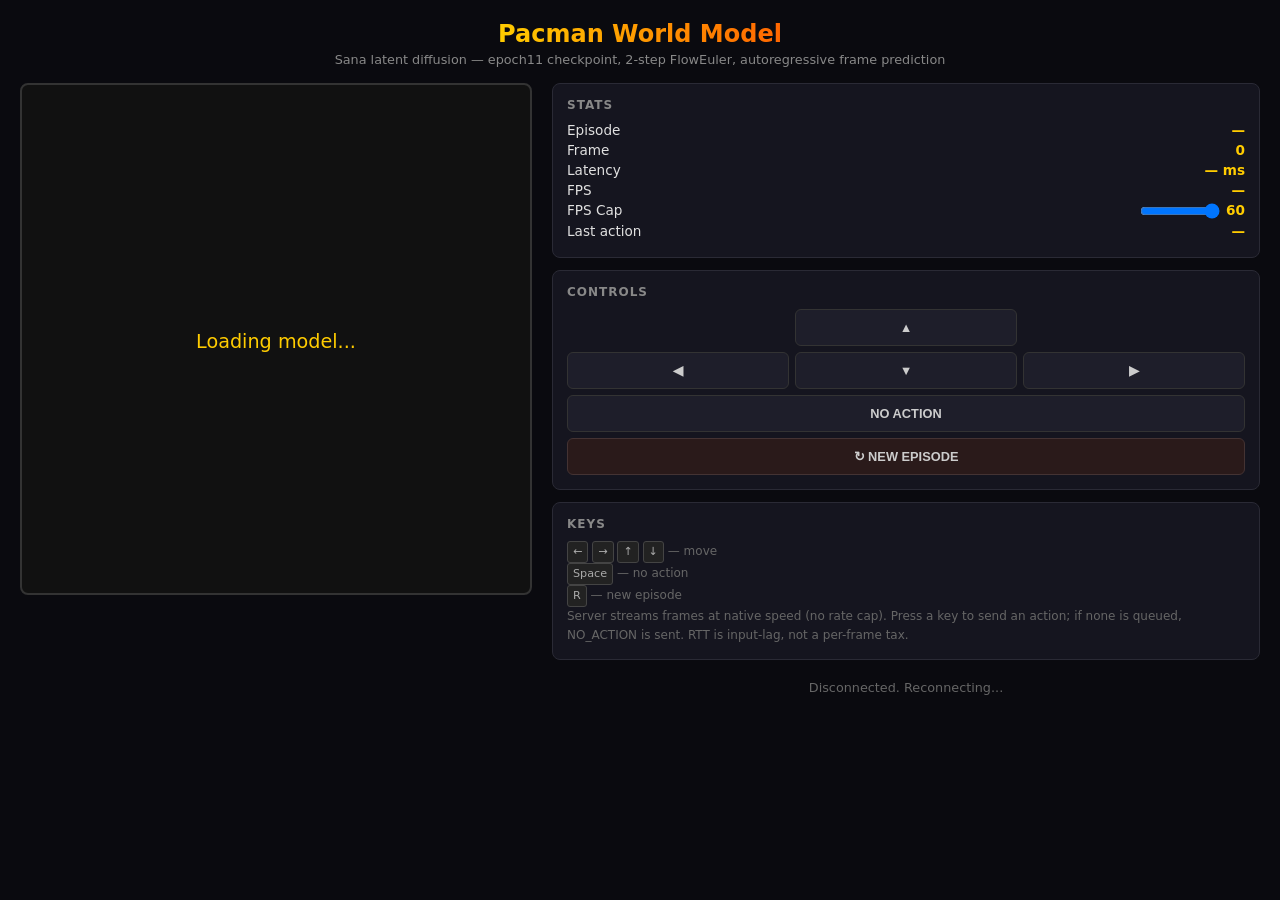
<file: app/static/index.html>
<!DOCTYPE html>
<html lang="en">
<head>
<meta charset="UTF-8">
<meta name="viewport" content="width=device-width, initial-scale=1.0">
<title>Pacman World Model</title>
<style>
  * { margin: 0; padding: 0; box-sizing: border-box; }
  body {
    background: #0a0a0f;
    color: #e0e0e0;
    font-family: 'Segoe UI', system-ui, -apple-system, sans-serif;
    display: flex;
    flex-direction: column;
    align-items: center;
    min-height: 100vh;
    padding: 20px;
  }
  h1 {
    font-size: 1.5rem;
    margin-bottom: 4px;
    background: linear-gradient(90deg, #ffcc00, #ff6600);
    -webkit-background-clip: text;
    -webkit-text-fill-color: transparent;
  }
  .subtitle {
    font-size: 0.8rem;
    color: #888;
    margin-bottom: 16px;
  }
  #game-container {
    position: relative;
    display: flex;
    gap: 20px;
    align-items: flex-start;
  }
  #canvas {
    border: 2px solid #333;
    border-radius: 8px;
    image-rendering: pixelated;
    background: #111;
    width: 512px;
    height: 512px;
  }
  #sidebar {
    display: flex;
    flex-direction: column;
    gap: 12px;
    min-width: 200px;
  }
  .panel {
    background: #15151f;
    border: 1px solid #2a2a35;
    border-radius: 8px;
    padding: 14px;
  }
  .panel h3 {
    font-size: 0.75rem;
    text-transform: uppercase;
    letter-spacing: 1px;
    color: #888;
    margin-bottom: 10px;
  }
  .stat {
    display: flex;
    justify-content: space-between;
    font-size: 0.85rem;
    margin: 4px 0;
  }
  .stat .val { color: #ffcc00; font-weight: 600; }
  .controls {
    display: grid;
    grid-template-columns: repeat(3, 1fr);
    gap: 6px;
  }
  .btn {
    background: #1e1e2a;
    border: 1px solid #333;
    color: #ccc;
    padding: 10px 0;
    border-radius: 6px;
    cursor: pointer;
    font-size: 0.8rem;
    font-weight: 600;
    transition: all 0.15s;
    user-select: none;
  }
  .btn:hover { background: #2a2a3a; border-color: #ffcc00; color: #ffcc00; }
  .btn:active { transform: scale(0.95); }
  .btn.reset-btn {
    grid-column: 1 / 4;
    background: #2a1a1a;
    border-color: #443333;
  }
  .btn.reset-btn:hover { background: #3a2222; border-color: #ff4444; color: #ff4444; }
  .btn.no-action { grid-column: 1 / 4; }
  #status {
    font-size: 0.8rem;
    color: #666;
    text-align: center;
    margin-top: 8px;
    min-height: 1.2em;
  }
  .loading {
    position: absolute;
    top: 50%; left: 50%;
    transform: translate(-50%, -50%);
    color: #ffcc00;
    font-size: 1.2rem;
  }
  .kbd {
    display: inline-block;
    background: #222;
    border: 1px solid #444;
    border-radius: 3px;
    padding: 1px 5px;
    font-size: 0.7rem;
    color: #aaa;
  }
  .help {
    font-size: 0.75rem;
    color: #666;
    line-height: 1.6;
  }
</style>
</head>
<body>
  <h1>Pacman World Model</h1>
  <div class="subtitle">Sana latent diffusion — epoch11 checkpoint, 2-step FlowEuler, autoregressive frame prediction</div>

  <div id="game-container">
    <div style="position: relative;">
      <canvas id="canvas" width="256" height="256"></canvas>
      <div class="loading" id="loading">Loading model...</div>
    </div>
    <div id="sidebar">
      <div class="panel">
        <h3>Stats</h3>
        <div class="stat"><span>Episode</span><span class="val" id="stat-episode">—</span></div>
        <div class="stat"><span>Frame</span><span class="val" id="stat-frame">0</span></div>
        <div class="stat"><span>Latency</span><span class="val" id="stat-latency">— ms</span></div>
        <div class="stat"><span>FPS</span><span class="val" id="stat-fps">—</span></div>
        <div class="stat"><span>FPS Cap</span><span class="val"><input type="range" id="fps-cap" min="1" max="60" value="60" style="width:80px;vertical-align:middle"><span id="fps-cap-val" style="margin-left:6px;font-size:0.85rem">60</span></span></div>
        <div class="stat"><span>Last action</span><span class="val" id="stat-action">—</span></div>
      </div>
      <div class="panel">
        <h3>Controls</h3>
        <div class="controls">
          <div></div>
          <button class="btn" data-action="UP">▲</button>
          <div></div>
          <button class="btn" data-action="LEFT">◀</button>
          <button class="btn" data-action="DOWN">▼</button>
          <button class="btn" data-action="RIGHT">▶</button>
          <button class="btn no-action" data-action="NO_ACTION">NO ACTION</button>
          <button class="btn reset-btn" id="reset-btn">↻ NEW EPISODE</button>
        </div>
      </div>
      <div class="panel">
        <h3>Keys</h3>
        <div class="help">
          <span class="kbd">←</span> <span class="kbd">→</span> <span class="kbd">↑</span> <span class="kbd">↓</span> — move<br>
          <span class="kbd">Space</span> — no action<br>
          <span class="kbd">R</span> — new episode<br>
          Server streams frames at native speed (no rate cap). Press a key to send an action; if none is queued, NO_ACTION is sent. RTT is input-lag, not a per-frame tax.
        </div>
      </div>
      <div id="status"></div>
    </div>
  </div>

<script>
const canvas = document.getElementById('canvas');
const ctx = canvas.getContext('2d');
const loadingEl = document.getElementById('loading');
const statusEl = document.getElementById('status');
const statEpisode = document.getElementById('stat-episode');
const statFrame = document.getElementById('stat-frame');
const statLatency = document.getElementById('stat-latency');
const statAction = document.getElementById('stat-action');
const statFPS = document.getElementById('stat-fps');
let frameTimes = [];
let lastFrameTime = 0;

let ws = null;

function setStatus(msg) { statusEl.textContent = msg; }

function drawFrame(jpegBytes) {
  const blob = new Blob([jpegBytes], { type: 'image/jpeg' });
  const url = URL.createObjectURL(blob);
  const img = new Image();
  img.onload = () => {
    ctx.drawImage(img, 0, 0, canvas.width, canvas.height);
    URL.revokeObjectURL(url);
  };
  img.src = url;
}

function connect() {
  const proto = location.protocol === 'https:' ? 'wss:' : 'ws:';
  ws = new WebSocket(`${proto}//${location.host}/ws`);
  ws.binaryType = 'arraybuffer';

  ws.onopen = () => {
    setStatus('Connected. Waiting for first frame...');
    // Sync initial FPS cap to server
    ws.send('fps:' + fpsCapSlider.value);
  };

  ws.onmessage = async (event) => {
    if (typeof event.data === 'string') {
      const meta = JSON.parse(event.data);
      if (meta.type === 'ready') {
        // server ready
      } else if (meta.type === 'reset') {
        statEpisode.textContent = meta.episode;
        statFrame.textContent = '0';
        statLatency.textContent = '— ms';
        statAction.textContent = '—';
        statFPS.textContent = '—';
        frameTimes = [];
        lastFrameTime = 0;
        loadingEl.style.display = 'none';
      } else if (meta.type === 'frame') {
        statFrame.textContent = meta.frame;
        statLatency.textContent = meta.latency_ms + ' ms';
        statAction.textContent = meta.action;
        // Track FPS from frame arrival times
        const now = performance.now();
        if (lastFrameTime > 0) {
          frameTimes.push(now - lastFrameTime);
          if (frameTimes.length > 30) frameTimes.shift();
          const avg = frameTimes.reduce((a, b) => a + b, 0) / frameTimes.length;
          statFPS.textContent = (1000 / avg).toFixed(1);
        }
        lastFrameTime = now;
      } else if (meta.type === 'error') {
        setStatus('Error: ' + meta.message);
      }
    } else {
      // binary JPEG frame — just render it
      drawFrame(new Uint8Array(event.data));
    }
  };

  ws.onclose = () => {
    setStatus('Disconnected. Reconnecting...');
    loadingEl.style.display = 'block';
    setTimeout(connect, 1000);
  };
}

// Fire-and-forget: send action to server, don't wait for a response
function sendAction(action) {
  if (ws && ws.readyState === WebSocket.OPEN) {
    ws.send(action);
  }
}

function doReset() {
  if (ws && ws.readyState === WebSocket.OPEN) {
    ws.send('reset');
  }
}

// Keyboard — fire-and-forget
document.addEventListener('keydown', (e) => {
  const map = {
    'ArrowLeft': 'LEFT', 'ArrowRight': 'RIGHT',
    'ArrowUp': 'UP', 'ArrowDown': 'DOWN',
    ' ': 'NO_ACTION',
  };
  if (e.key === 'r' || e.key === 'R') {
    e.preventDefault();
    doReset();
    return;
  }
  const action = map[e.key];
  if (action) {
    e.preventDefault();
    sendAction(action);
  }
});

// Buttons — fire-and-forget
document.querySelectorAll('.btn[data-action]').forEach(btn => {
  btn.addEventListener('click', () => sendAction(btn.dataset.action));
});
document.getElementById('reset-btn').addEventListener('click', doReset);

// FPS cap slider
const fpsCapSlider = document.getElementById('fps-cap');
const fpsCapVal = document.getElementById('fps-cap-val');
fpsCapSlider.addEventListener('input', () => {
  const v = parseInt(fpsCapSlider.value);
  fpsCapVal.textContent = v;
  if (ws && ws.readyState === WebSocket.OPEN) {
    ws.send('fps:' + v);
  }
});

// Start
connect();
</script>
</body>
</html>
</file>
